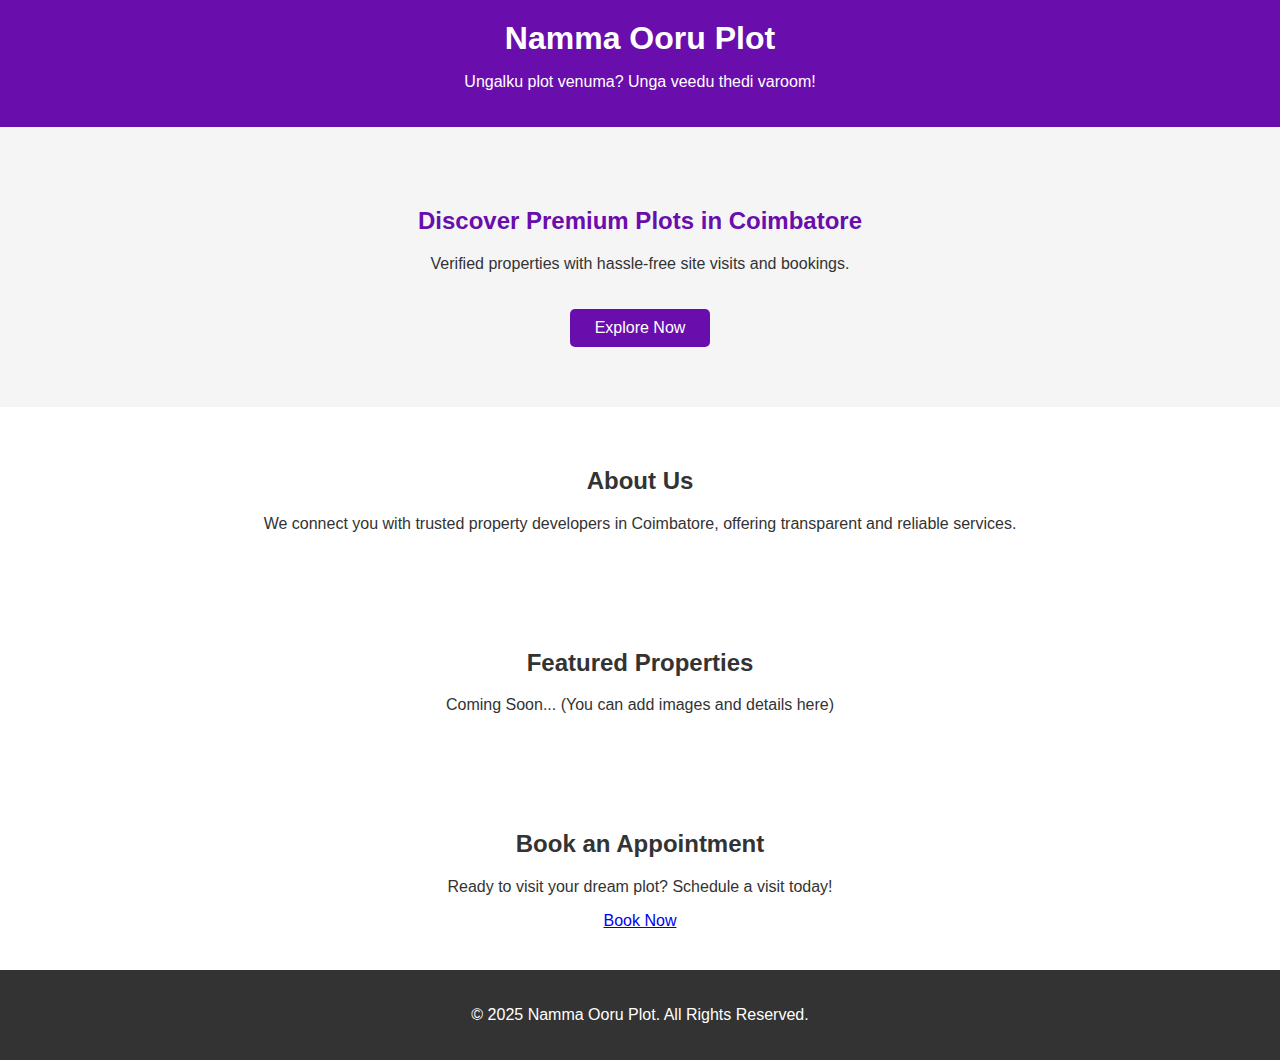
<file: index.html>
<!DOCTYPE html>
<html lang="en">
<head>
    <meta charset="UTF-8">
    <meta name="viewport" content="width=device-width, initial-scale=1.0">
    <title>Namma Ooru Plot</title>
    <link rel="stylesheet" href="style.css">
</head>
<body>
    <header>
        <h1>Namma Ooru Plot</h1>
        <p>Ungalku plot venuma? Unga veedu thedi varoom!</p>
    </header>
    <section class="hero">
        <h2>Discover Premium Plots in Coimbatore</h2>
        <p>Verified properties with hassle-free site visits and bookings.</p>
        <a href="#" class="btn">Explore Now</a>
    </section>

    <section class="section">
        <h2>About Us</h2>
        <p>We connect you with trusted property developers in Coimbatore, offering transparent and reliable services.</p>
    </section>

    <section class="section">
        <h2>Featured Properties</h2>
        <p>Coming Soon... (You can add images and details here)</p>
    </section>

    <section class="section">
        <h2>Book an Appointment</h2>
        <p>Ready to visit your dream plot? Schedule a visit today!</p>
        <a href="booking.html">Book Now</a>
    </section>

    <footer class="footer">
        <p>&copy; 2025 Namma Ooru Plot. All Rights Reserved.</p>
    </footer>
</body>
</html>
</file>
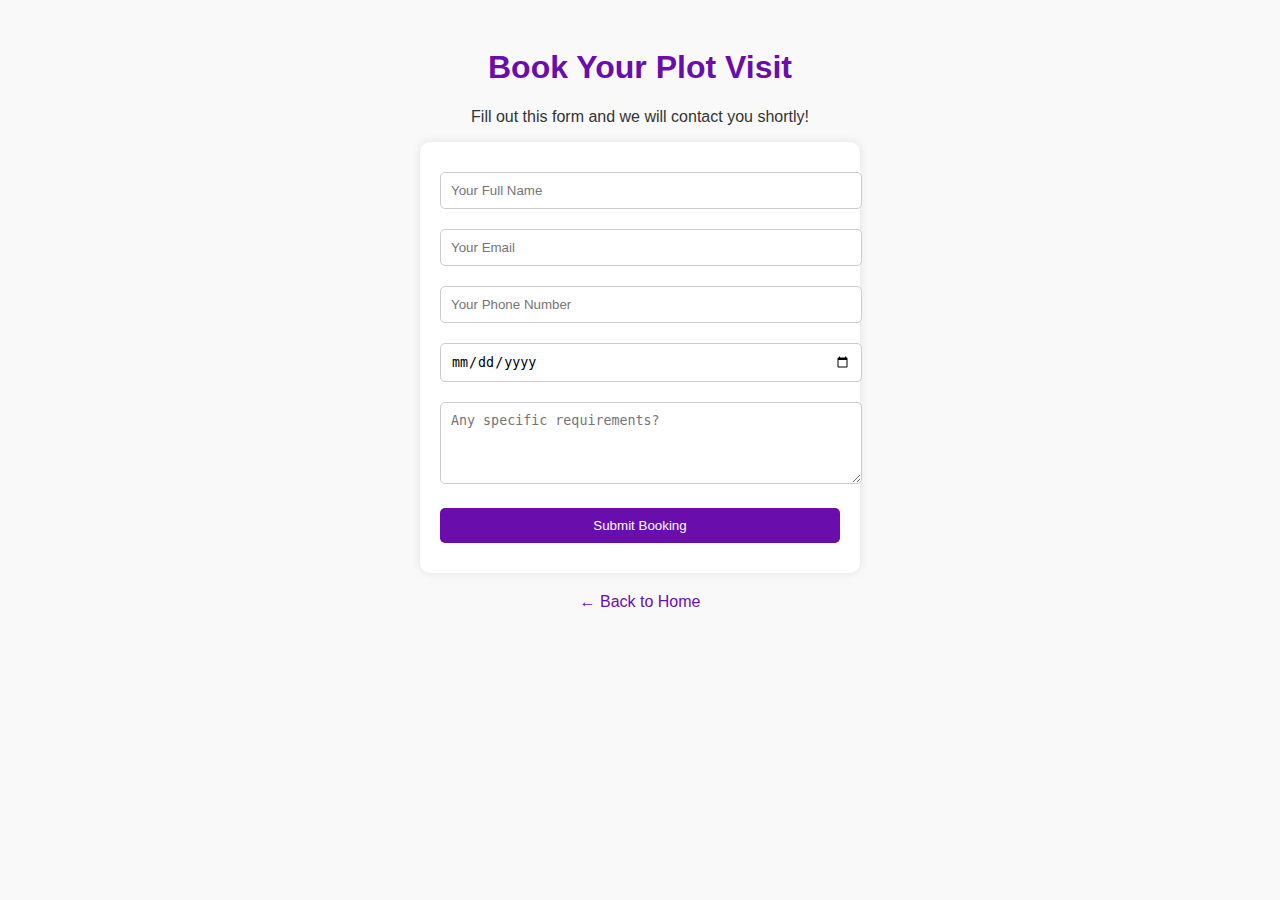
<file: booking.html>
<!DOCTYPE html>
<html lang="en">
<head>
    <meta charset="UTF-8">
    <meta name="viewport" content="width=device-width, initial-scale=1.0">
    <title>Book Your Plot Visit | Namma Oru Plot</title>
    <style>
        body {
            font-family: Arial, sans-serif;
            background-color: #f9f9f9;
            color: #333;
            text-align: center;
            padding: 20px;
        }
        h1 {
            color: #6a0dad;
        }
        form {
            background: #fff;
            padding: 20px;
            max-width: 400px;
            margin: 0 auto;
            border-radius: 10px;
            box-shadow: 0 0 10px rgba(0,0,0,0.1);
        }
        input, textarea, button {
            width: 100%;
            padding: 10px;
            margin: 10px 0;
            border-radius: 5px;
            border: 1px solid #ccc;
        }
        button {
            background-color: #6a0dad;
            color: #fff;
            border: none;
            cursor: pointer;
        }
        button:hover {
            background-color: #4e0787;
        }
        .back-link {
            margin-top: 20px;
            display: inline-block;
            text-decoration: none;
            color: #6a0dad;
        }
    </style>
</head>
<body>
    <h1>Book Your Plot Visit</h1>
    <p>Fill out this form and we will contact you shortly!</p>
    
    <form action="https://formsubmit.co/thinkpositivefaizu@gmail.com" method="POST">
        <input type="text" name="Name" placeholder="Your Full Name" required>
        <input type="email" name="Email" placeholder="Your Email" required>
        <input type="tel" name="Phone" placeholder="Your Phone Number" required>
        <input type="date" name="Preferred Date" required>
        <textarea name="Message" placeholder="Any specific requirements?" rows="4"></textarea>
        
        <input type="hidden" name="_captcha" value="false">
        
        <button type="submit">Submit Booking</button>
    </form>
    
    <a class="back-link" href="index.html">← Back to Home</a>
</body>
</html>
</file>
<file: style.css>
body {
    margin: 0;
    font-family: 'Arial', sans-serif;
    background-color: #ffffff;
    color: #333333;
}
header {
    background-color: #6a0dad;
    color: white;
    padding: 20px 40px;
    text-align: center;
}
header h1 {
    margin: 0;
}
.hero {
    background-color: #f5f5f5;
    padding: 60px 20px;
    text-align: center;
}
.hero h2 {
    color: #6a0dad;
}
.btn {
    background-color: #6a0dad;
    color: white;
    padding: 10px 25px;
    border: none;
    text-decoration: none;
    font-size: 16px;
    border-radius: 5px;
    margin-top: 20px;
    display: inline-block;
}
.section {
    padding: 40px 20px;
    text-align: center;
}
.footer {
    background-color: #333333;
    color: white;
    padding: 20px;
    text-align: center;
}
</file>
